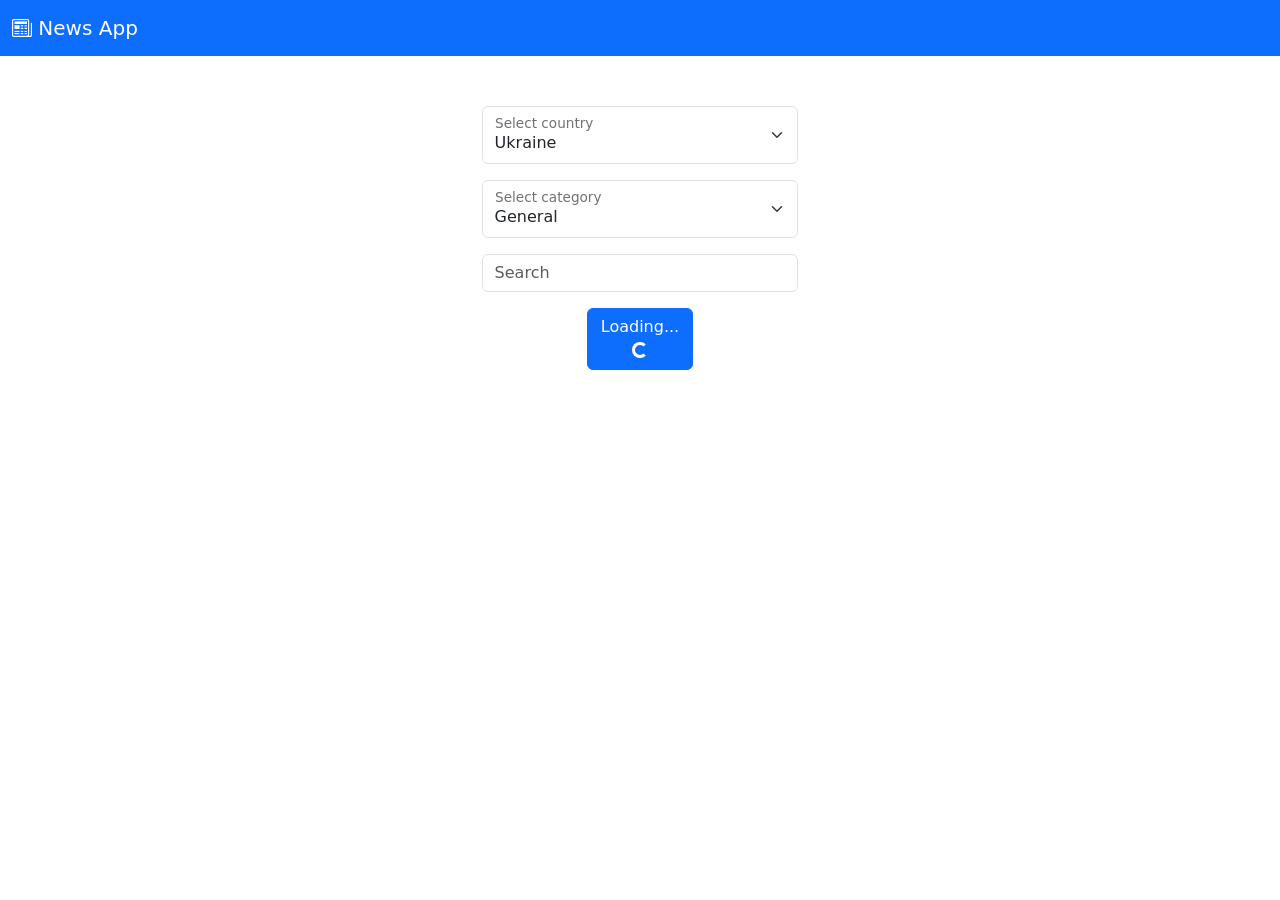
<file: index.html>
<!DOCTYPE html>
<html lang="en">
<head>
    <meta charset="UTF-8">
    <meta http-equiv="Content-Security-Policy" content="upgrade-insecure-requests"> 
    <meta name="viewport" content="width=device-width, initial-scale=1.0">
    <link href="https://cdn.jsdelivr.net/npm/bootstrap@5.1.0/dist/css/bootstrap.min.css" rel="stylesheet"
          integrity="sha384-KyZXEAg3QhqLMpG8r+8fhAXLRk2vvoC2f3B09zVXn8CA5QIVfZOJ3BCsw2P0p/We" crossorigin="anonymous">
    <link rel="stylesheet" href="https://cdn.jsdelivr.net/npm/bootstrap-icons@1.5.0/font/bootstrap-icons.css">
    <link rel="stylesheet" href="css/style.css">
    <title>News App</title>
</head>
<body>
<header>
    <nav class="navbar navbar-dark bg-primary">
        <div class="container-fluid">
            <a class="navbar-brand" href="#">
                <i class="bi bi-newspaper"></i>
                News App
            </a>
        </div>
    </nav>
</header>
<div class="container-fluid">
    <div class="main-form-wrapper">
        <form name="newsControls">
            <div class="mb-3 form-floating">
                <select class="form-select" name="country" id="country" aria-label="Floating label select example">
                    <option value="ua">Ukraine</option>
                    <option value="ru">Russia</option>
                    <option value="us">United States</option>
                </select>
                <label for="country">Select country</label>
            </div>
            <div class="mb-3 form-floating">
                <select class="form-select" name="category" id="category" aria-label="Floating label select example">
                    <option value="general">General</option>
                    <option value="business">Business</option>
                    <option value="entertainment">Entertainment</option>
                    <option value="health">Health</option>
                    <option value="science">Science</option>
                    <option value="sports">Sports</option>
                    <option value="technology">Technology</option>
                </select>
                <label for="category">Select category</label>
            </div>
            <div class="mb-3">
                <input type="text" class="form-control" name="search" id="search" placeholder="Search">
            </div>
            <div class="d-grid gap-2 col-4 mx-auto">
                <button class="btn btn-primary" type="submit" id="submit_btn">
                    <span class="submit-btn-text" id="submitBtnText">Submit</span>
                    <span class="spinner-border spinner-border-sm submitBtnText" id="submitBtnSpinner" role="status" aria-hidden="true"></span>
                </button>
            </div>
        </form>
    </div>
    <div class="news-container overflow-hidden">

        <div class="row bottom-buffer">
        </div>
    </div>
</div>
<script src="https://cdn.jsdelivr.net/npm/bootstrap@5.1.0/dist/js/bootstrap.bundle.min.js"
        integrity="sha384-U1DAWAznBHeqEIlVSCgzq+c9gqGAJn5c/t99JyeKa9xxaYpSvHU5awsuZVVFIhvj"
        crossorigin="anonymous"></script>
<script src="js/app.js"></script>
</body>
</html>
</file>
<file: css/style.css>
/*
.news-container .card-title {
    background: rgba(0, 0, 0, 0.7);
}
.progress {
    position: fixed;
    top: 0;
    left: 0;
    right: 0;
    background: #fff;
    z-index: 1;
}

.news-container .grid-container {
    display: grid;
    grid-template-columns: 1fr 1fr;
    grid-auto-flow: dense;
}
*/
@import url("https://cdn.jsdelivr.net/npm/bootstrap-icons@1.5.0/font/bootstrap-icons.css");

body {
    box-sizing: border-box;
}

.main-form-wrapper {
    margin: 20px auto;
    width: 30%;
    /*border: 1px solid rgba(0,0,0, 0.1);*/
    padding: 30px;
    border-radius: 15px;
    /*box-shadow: -7px 11px 8px 0 rgba(34, 60, 80, 0.2);*/

}

.news-container {
    width: 95%;
    margin: 0 auto;
}

.col-bottom-buffer {
    margin-bottom: 25px;
}

.news-card {
    width: auto;
    box-shadow: -9px 9px 8px 0 rgba(34, 60, 80, 0.2);
}

.news-card-img {
    width: 100%;
    max-width: 350px;
    height: 250px;
    object-fit: cover;
}

.news-card-body {
    height: 250px;
}

.news-card-title {
    overflow: hidden;
    text-overflow: ellipsis;
    height: 50px;
}

.news-card-text {
    overflow: hidden;
    text-overflow: ellipsis;
    height: 100px;
}
</file>
